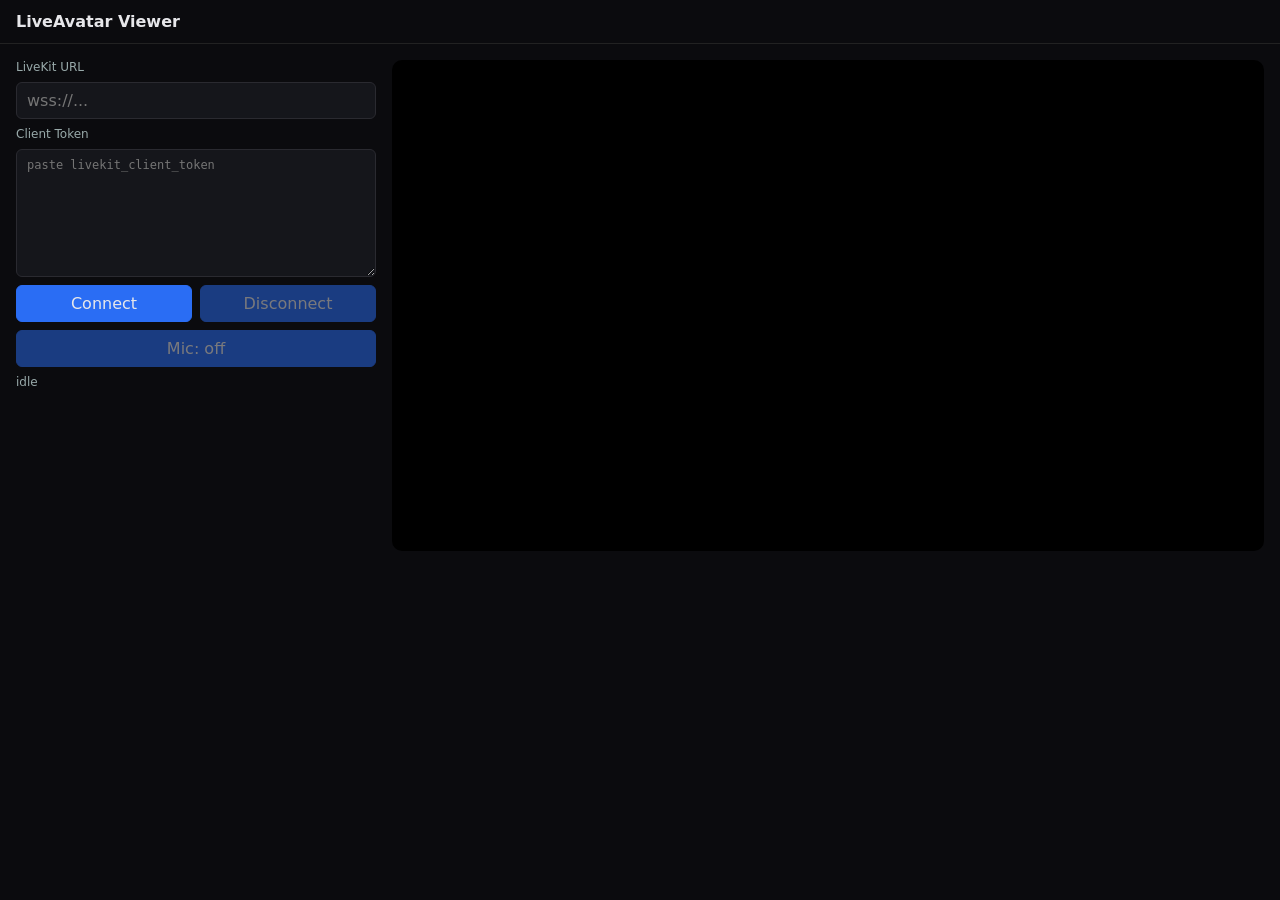
<file: repos/liveavatar-starter-livekit-agent-python/viewer/index.html>
<!doctype html>
<html lang="en">
  <head>
    <meta charset="utf-8" />
    <meta name="viewport" content="width=device-width, initial-scale=1" />
    <title>LiveAvatar Viewer</title>
    <style>
      :root { color-scheme: dark; }
      body {
        margin: 0;
        font-family: system-ui, -apple-system, Segoe UI, sans-serif;
        background: #0b0b0e;
        color: #e7e7ea;
      }
      header { padding: 12px 16px; border-bottom: 1px solid #222; }
      h1 { margin: 0; font-size: 16px; font-weight: 600; }
      main { display: grid; grid-template-columns: 360px 1fr; gap: 16px; padding: 16px; }
      form { display: flex; flex-direction: column; gap: 8px; }
      label { font-size: 12px; color: #9aa; }
      input, textarea, button {
        font: inherit;
        padding: 8px 10px;
        border-radius: 6px;
        border: 1px solid #2a2a30;
        background: #15161b;
        color: inherit;
      }
      textarea { min-height: 110px; resize: vertical; font-family: ui-monospace, Menlo, monospace; font-size: 12px; }
      button { cursor: pointer; background: #2a6df4; border-color: #2a6df4; }
      button[disabled] { opacity: 0.5; cursor: not-allowed; }
      .stage {
        background: #000;
        border-radius: 10px;
        aspect-ratio: 16 / 9;
        overflow: hidden;
        display: grid;
        place-items: center;
      }
      video { width: 100%; height: 100%; object-fit: contain; background: #000; }
      .status { font-size: 12px; color: #9aa; min-height: 1.4em; }
      .row { display: flex; gap: 8px; }
      .row > * { flex: 1; }
    </style>
  </head>
  <body>
    <header><h1>LiveAvatar Viewer</h1></header>
    <main>
      <form id="connect-form">
        <label for="url">LiveKit URL</label>
        <input id="url" placeholder="wss://..." autocomplete="off" />
        <label for="token">Client Token</label>
        <textarea id="token" placeholder="paste livekit_client_token" autocomplete="off"></textarea>
        <div class="row">
          <button type="submit" id="connect-btn">Connect</button>
          <button type="button" id="disconnect-btn" disabled>Disconnect</button>
        </div>
        <div class="row">
          <button type="button" id="mic-btn" disabled>Mic: off</button>
        </div>
        <div class="status" id="status">idle</div>
      </form>
      <section class="stage">
        <video id="remote-video" autoplay playsinline></video>
      </section>
    </main>
    <audio id="remote-audio" autoplay></audio>
    <script type="module">
      import {
        Room,
        RoomEvent,
        Track,
      } from 'https://cdn.skypack.dev/livekit-client@2';

      const $ = (id) => document.getElementById(id);
      const status = (msg) => { $('status').textContent = msg; };

      const urlEl = $('url');
      const tokenEl = $('token');
      const connectBtn = $('connect-btn');
      const disconnectBtn = $('disconnect-btn');
      const micBtn = $('mic-btn');
      const videoEl = $('remote-video');
      const audioEl = $('remote-audio');

      // Prefer query string (auto-handoff from main.py), fall back to localStorage.
      const params = new URLSearchParams(location.search);
      const qpUrl = params.get('url');
      const qpToken = params.get('token');
      const autoConnect = params.get('auto') !== '0';
      urlEl.value = qpUrl || localStorage.getItem('lk_url') || '';
      tokenEl.value = qpToken || localStorage.getItem('lk_token') || '';

      let room = null;

      function attachTrack(track) {
        if (track.kind === Track.Kind.Video) {
          track.attach(videoEl);
        } else if (track.kind === Track.Kind.Audio) {
          track.attach(audioEl);
        }
      }

      function detachTrack(track) {
        track.detach().forEach((el) => { el.srcObject = null; });
      }

      async function connect(e) {
        e.preventDefault();
        const url = urlEl.value.trim();
        const token = tokenEl.value.trim();
        if (!url || !token) return;
        localStorage.setItem('lk_url', url);
        localStorage.setItem('lk_token', token);

        connectBtn.disabled = true;
        status('connecting...');

        room = new Room({ adaptiveStream: true, dynacast: true });

        room
          .on(RoomEvent.TrackSubscribed, (track) => {
            status(`track subscribed: ${track.kind} from ${track.sid}`);
            attachTrack(track);
          })
          .on(RoomEvent.TrackUnsubscribed, (track) => {
            detachTrack(track);
          })
          .on(RoomEvent.Disconnected, () => {
            status('disconnected');
            connectBtn.disabled = false;
            disconnectBtn.disabled = true;
            micBtn.disabled = true;
            micBtn.textContent = 'Mic: off';
          })
          .on(RoomEvent.ParticipantConnected, (p) => {
            status(`participant joined: ${p.identity}`);
          });

        try {
          await room.connect(url, token);
          status(`connected to ${room.name} as ${room.localParticipant.identity}`);
          disconnectBtn.disabled = false;
          micBtn.disabled = false;

          // Auto-enable mic on connect so the agent can hear you.
          try {
            await room.localParticipant.setMicrophoneEnabled(true);
            micBtn.textContent = 'Mic: on';
          } catch (err) {
            console.warn('mic enable failed', err);
            status(`mic error: ${err.message}`);
          }

          // Attach already-published tracks from existing remote participants
          for (const p of room.remoteParticipants.values()) {
            for (const pub of p.trackPublications.values()) {
              if (pub.track) attachTrack(pub.track);
            }
          }
        } catch (err) {
          console.error(err);
          status(`error: ${err.message}`);
          connectBtn.disabled = false;
        }
      }

      async function disconnect() {
        if (room) await room.disconnect();
        room = null;
      }

      $('connect-form').addEventListener('submit', connect);
      disconnectBtn.addEventListener('click', disconnect);
      micBtn.addEventListener('click', async () => {
        if (!room) return;
        const enabled = room.localParticipant.isMicrophoneEnabled;
        await room.localParticipant.setMicrophoneEnabled(!enabled);
        micBtn.textContent = `Mic: ${!enabled ? 'on' : 'off'}`;
      });

      if (autoConnect && urlEl.value && tokenEl.value && (qpUrl || qpToken)) {
        $('connect-form').requestSubmit();
      }
    </script>
  </body>
</html>
</file>
